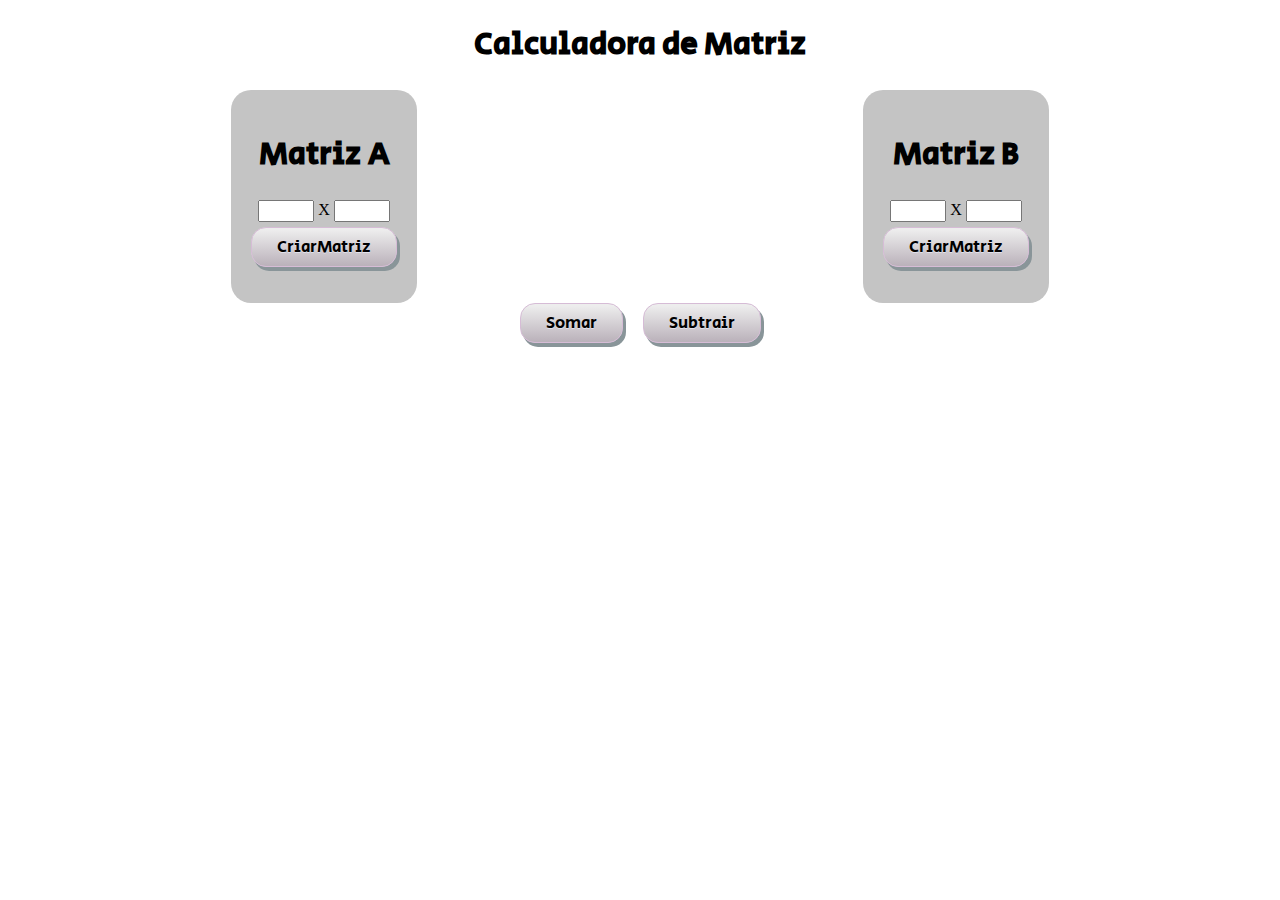
<file: index.html>
<!DOCTYPE html>
<html lang="pt-br">
<head>
    <meta charset="UTF-8">
    <meta name="viewport" content="width=device-width, initial-scale=1.0">
    <link rel="stylesheet" type="text/css" href="styles.css" media="screen">
    <link href="https://fonts.googleapis.com/css2?family=Secular+One&display=swap" rel="stylesheet">
    <title>Calculadora de Matriz</title>
    <header>
        <h1>Calculadora de Matriz</h1>
    </header>
    <section>
        <div class="matrix">
            <div id="MatrixA">
                <h1>Matriz A</h1> 
                <input type="number" id="rowA" min="2" max="10"> X
                <input type="number" id="columnA" min="2" max="10"><br>
                <input type="button" id="btnCreateMatrix" value="CriarMatriz" onclick="createMatrixA()">
                <p></p>
            </div>            
            <div id="MatrixB">
                <h1>Matriz B</h1> 
                <input type="number" id="rowB" min="2" max="10"> X
                <input type="number" id="columnB" min="2" max="10"><br>
                <input type="button" id="btnCreateMatrix" value="CriarMatriz" onclick="createMatrixB()">
                <p></p>
            </div>                    
        </div>
        <div id="buttons">
            <input type="button" value="Somar" onclick="sum()" id="btnSum">
             <input type="button" value="Subtrair" onclick="sub()" id="btnSub">
            <!-- <input type="button" value="Multiplicar" onclick="multiply()"> -->
        </div>
        
        
        <div class="matrixResult" id="matrixResult" style="display: none">
            <h2>Resultado</h2>
                <table id="matResult">
                    
                </table>
        </div>
        

    </section>
    <footer>

    </footer>
   
    

</head>
<body>
    <script type="text/javascript" src="functios.js"></script>

</body>

</html>
</file>
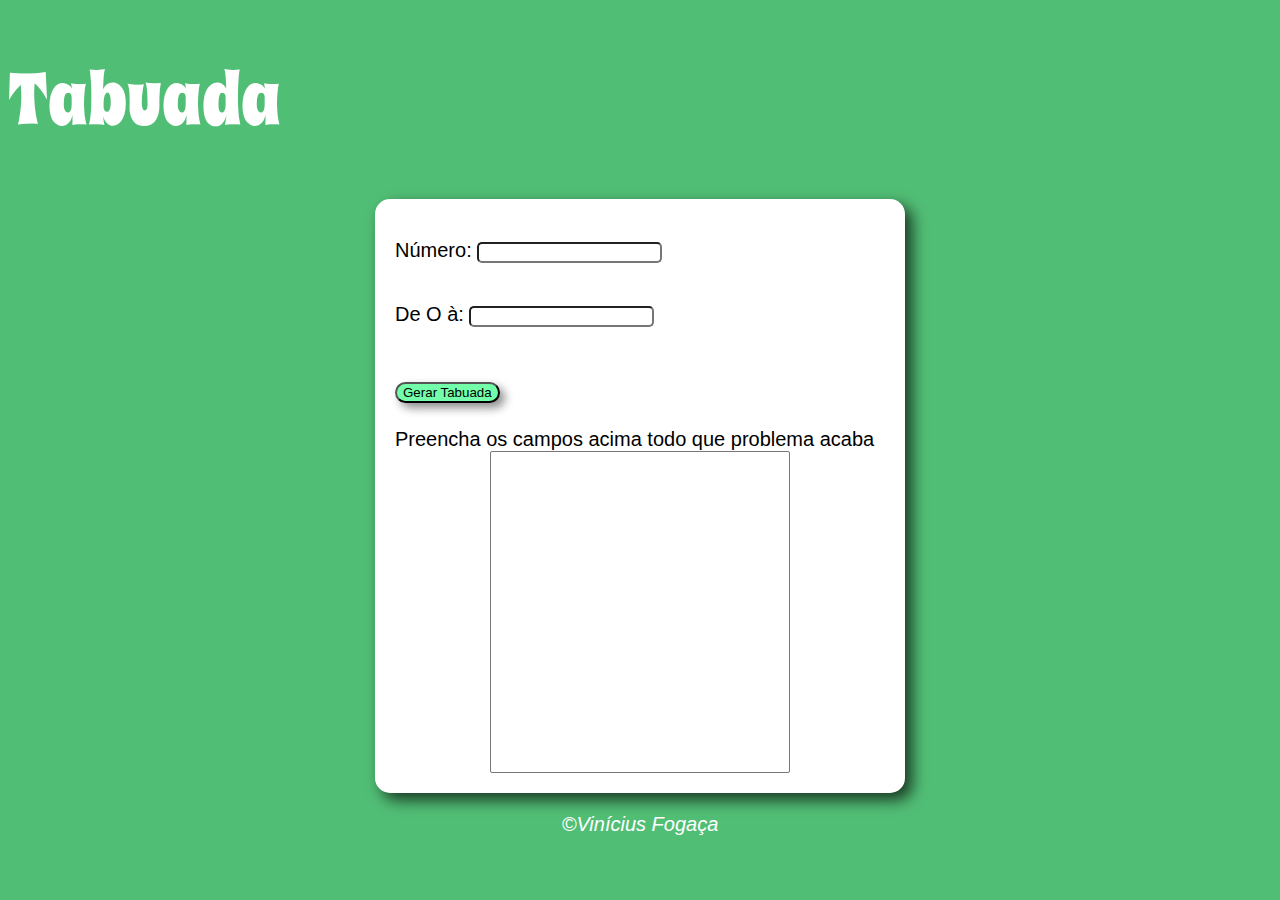
<file: Tabuada/TabuadaDinamica/Tabuada.html>
<!DOCTYPE html>
<html lang="pt-BR">
<head>
    <meta charset="UTF-8">
    <meta name="viewport" content="width=device-width, initial-scale=1.0">
    <title>Tabuada</title>
    <link rel="stylesheet" href="styles.css">
</head>
<body>
    <header>
        <h1>Tabuada</h1>
    </header>
    <section>
        <div class="container" id='box'>
            <p>Número: <input type="number" name="num" id="num"></p>
            <p>De O à: <input type="number" name="max" id="max"></p>
            <p><button onclick="calcular()">Gerar Tabuada</button></p>
        </div>
        <div id='res'>
            Preencha os campos acima todo que problema acaba
            <select name="tabRes" id="tabRes" size="20"></select>            
        </div>
    </section>
    <footer>
        <p>&copy;Vinícius Fogaça</p>
    </footer>
    <script src="script.js"></script>
    
    
    
</body>

</html>
</file>
<file: styles.css>
h1{
    text-align: center;
    font-family: 'Secular One', sans-serif;
}

input{
    padding-bottom:2px;
}
.matrix{
    text-align: center;
    display: flex;
    justify-content: space-around;
}
p .x{
    white-space: nowrap;
}
#MatrixA, #MatrixB, #matrixResult{
    background-color:rgb(196, 196, 196);
    border-radius: 20px;
    padding: 20px;
    width:auto;
    height:auto;
    text-align: center;
}
#matrixResult{
    margin-top: 15px;
}
.matA td, .matB td, .matResult td{
    border-width:1px;
    font-family:Arial, sans-serif;
    font-size:14px;
    overflow:hidden;
    padding:5px;
    word-break:normal;
}
#btnCreateMatrix{
    
}
.matrixResult{
    text-align: center;
    background-color: darkgreen;
}
#matResult{
    text-align: center;
    display: flex;
    justify-content: center;    
}
#buttons{
    display: flex;
    justify-content: center;    
}
#btnCreateMatrix, #btnSum, #btnSub {
	box-shadow: 3px 4px 0px 0px #899599;
	background:linear-gradient(to bottom, #ededed 5%, #bab1ba 100%);
	background-color:#ededed;
	border-radius:15px;
	border:1px solid #d6bcd6;
	display:inline-block;
	cursor:pointer;
	color:#000;
	font-family:'Secular One', sans-serif;
	font-size:17px;
	padding:7px 25px;
	text-decoration:none;
    text-shadow:0px 1px 0px #e1e2ed;
    margin-top: 5px;

    
}
#btnSum, #btnSub{
    margin: 0 10px;
}
#btnCreateMatrix:hover, #btnSum:hover , #btnSub:hover {
    background:linear-gradient(to bottom, #bab1ba 5%, #ededed 100%);
    background-color:#bab1ba;    
}
</file>
<file: Tabuada/TabuadaDinamica/styles.css>
@import url('https://fonts.googleapis.com/css2?family=Spicy+Rice&display=swap');
h1{
    font-family: 'Spicy Rice';
    font-size: 55pt;
    font-weight: 100;
}
body{
    background: rgb(81, 190, 117);
    font: normal 15pt Arial;
}
header{
    color: white;
    
}
footer{
    color: white;
    text-align: center;
    font-style: italic;
}
section{
    background-color: #ffffff;
    border-radius: 15px;
    width: 500px;
    padding: 15px;
    margin: auto;
    box-shadow: 7px 7px 15px rgba(0,0,0,0.7);
}
div{
    display: flex;
    flex-direction: column ;
    margin: 5px;
    align-items: flex-start;
}
input{
    border-radius: 5px;
}

button{
    margin-top: 15px;
    background: rgb(115, 255, 169);
    color: #000;
    border-radius: 15px;
    transition: filter 0.2;
    align-items: center; 
    box-shadow: 5px 5px 10px rgba(0, 0, 0, 0.445);
    
}
select{
    height: auto;
    width: 300px;
    align-self: center;
}
button:hover{
    cursor: pointer;
    filter: brightness(80%);
   
}
</file>
